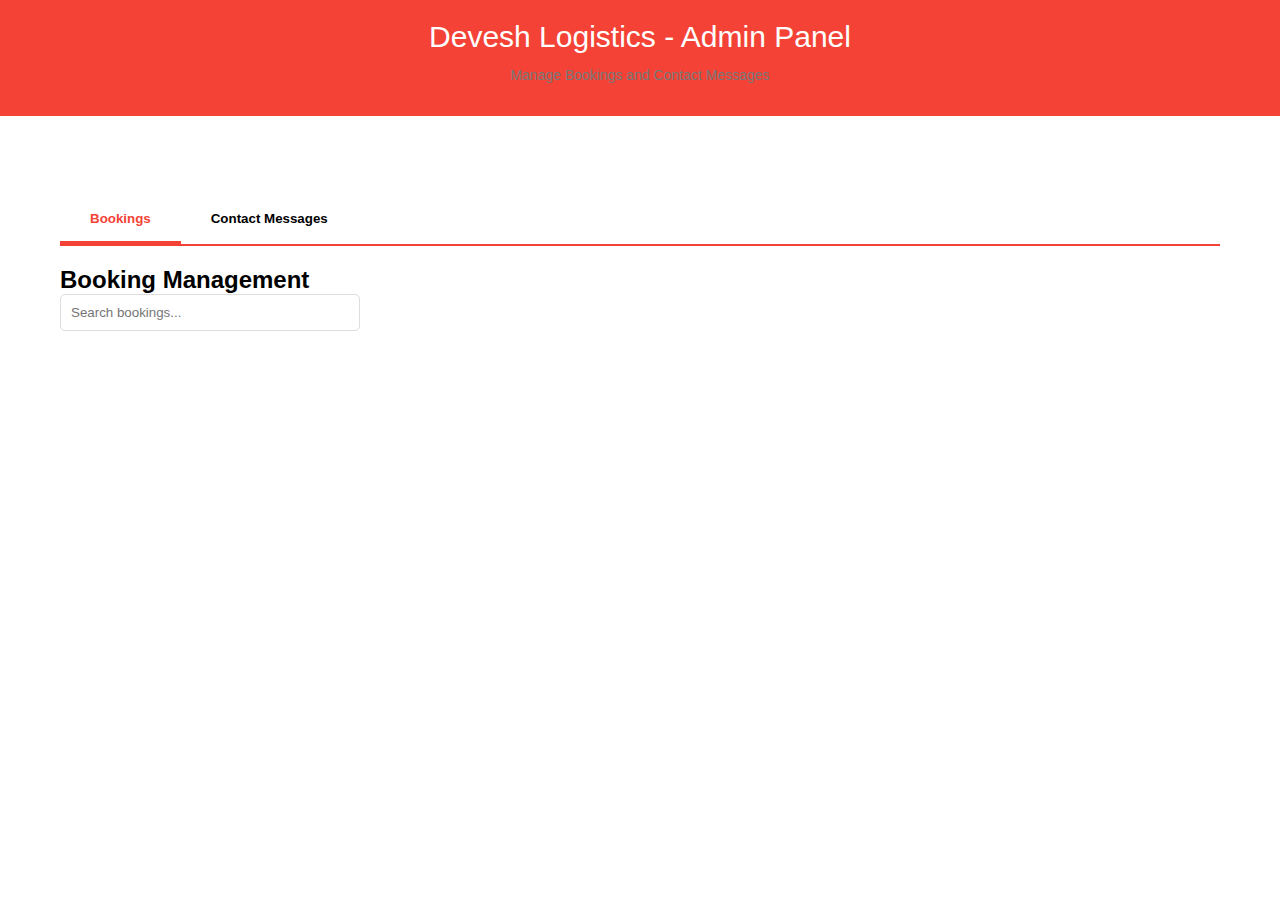
<file: admin.html>
<!DOCTYPE html>
<html>
<head>
    <meta name="viewport" content="width=device-width, initial-scale=1.0">
    <title>Admin Panel - Devesh Logistics</title>
    <link rel="stylesheet" href="style.css">
    <style>
        .admin-container {
            max-width: 1200px;
            margin: 0 auto;
            padding: 20px;
            background: #fff;
        }
        
        .admin-header {
            background: #f44336;
            color: white;
            padding: 20px;
            margin-bottom: 30px;
            text-align: center;
        }
        
        .admin-tabs {
            display: flex;
            margin-bottom: 20px;
            border-bottom: 2px solid #f44336;
        }
        
        .tab-btn {
            background: #fff;
            border: none;
            padding: 15px 30px;
            cursor: pointer;
            border-bottom: 3px solid transparent;
            font-weight: bold;
        }
        
        .tab-btn.active {
            border-bottom-color: #f44336;
            color: #f44336;
        }
        
        .tab-content {
            display: none;
        }
        
        .tab-content.active {
            display: block;
        }
        
        .data-table {
            width: 100%;
            border-collapse: collapse;
            margin-top: 20px;
        }
        
        .data-table th,
        .data-table td {
            border: 1px solid #ddd;
            padding: 12px;
            text-align: left;
        }
        
        .data-table th {
            background: #f44336;
            color: white;
        }
        
        .data-table tr:nth-child(even) {
            background: #f9f9f9;
        }
        
        .status-badge {
            padding: 5px 10px;
            border-radius: 15px;
            color: white;
            font-size: 12px;
        }
        
        .status-pending { background: #ff9800; }
        .status-confirmed { background: #4caf50; }
        .status-in_progress { background: #2196f3; }
        .status-completed { background: #8bc34a; }
        .status-cancelled { background: #f44336; }
        .status-new { background: #ff9800; }
        .status-read { background: #2196f3; }
        .status-replied { background: #4caf50; }
        
        .action-btn {
            padding: 5px 10px;
            margin: 2px;
            border: none;
            border-radius: 3px;
            cursor: pointer;
            color: white;
        }
        
        .btn-update { background: #2196f3; }
        .btn-delete { background: #f44336; }
        .btn-view { background: #4caf50; }
        
        .stats-grid {
            display: grid;
            grid-template-columns: repeat(auto-fit, minmax(200px, 1fr));
            gap: 20px;
            margin-bottom: 30px;
        }
        
        .stat-card {
            background: #f9f9f9;
            padding: 20px;
            border-radius: 8px;
            text-align: center;
            border-left: 5px solid #f44336;
        }
        
        .stat-number {
            font-size: 2em;
            font-weight: bold;
            color: #f44336;
        }
        
        .search-box {
            margin-bottom: 20px;
            padding: 10px;
            width: 300px;
            border: 1px solid #ddd;
            border-radius: 5px;
        }
    </style>
</head>
<body>
    <div class="admin-header">
        <h1>Devesh Logistics - Admin Panel</h1>
        <p>Manage Bookings and Contact Messages</p>
    </div>

    <div class="admin-container">
        <!-- Statistics Dashboard -->
        <div class="stats-grid" id="statsGrid">
            <!-- Stats will be loaded here -->
        </div>

        <!-- Tab Navigation -->
        <div class="admin-tabs">
            <button class="tab-btn active" onclick="showTab('bookings')">Bookings</button>
            <button class="tab-btn" onclick="showTab('messages')">Contact Messages</button>
        </div>

        <!-- Bookings Tab -->
        <div id="bookings" class="tab-content active">
            <h2>Booking Management</h2>
            <input type="text" class="search-box" placeholder="Search bookings..." id="bookingSearch" onkeyup="searchTable('bookingsTable', this.value)">
            <div id="bookingsTable">
                <!-- Bookings table will be loaded here -->
            </div>
        </div>

        <!-- Messages Tab -->
        <div id="messages" class="tab-content">
            <h2>Contact Messages</h2>
            <input type="text" class="search-box" placeholder="Search messages..." id="messageSearch" onkeyup="searchTable('messagesTable', this.value)">
            <div id="messagesTable">
                <!-- Messages table will be loaded here -->
            </div>
        </div>
    </div>

    <script>
        // Load data when page loads
        document.addEventListener('DOMContentLoaded', function() {
            loadStats();
            loadBookings();
            loadMessages();
        });

        // Tab switching function
        function showTab(tabName) {
            // Hide all tabs
            const tabs = document.querySelectorAll('.tab-content');
            tabs.forEach(tab => tab.classList.remove('active'));
            
            // Remove active class from all buttons
            const buttons = document.querySelectorAll('.tab-btn');
            buttons.forEach(btn => btn.classList.remove('active'));
            
            // Show selected tab
            document.getElementById(tabName).classList.add('active');
            event.target.classList.add('active');
        }

        // Load statistics
        function loadStats() {
            fetch('admin-api.php?action=stats')
                .then(response => response.json())
                .then(data => {
                    if (data.success) {
                        const statsHtml = `
                            <div class="stat-card">
                                <div class="stat-number">${data.stats.total_bookings}</div>
                                <div>Total Bookings</div>
                            </div>
                            <div class="stat-card">
                                <div class="stat-number">${data.stats.pending_bookings}</div>
                                <div>Pending Bookings</div>
                            </div>
                            <div class="stat-card">
                                <div class="stat-number">${data.stats.total_messages}</div>
                                <div>Total Messages</div>
                            </div>
                            <div class="stat-card">
                                <div class="stat-number">${data.stats.new_messages}</div>
                                <div>New Messages</div>
                            </div>
                        `;
                        document.getElementById('statsGrid').innerHTML = statsHtml;
                    }
                })
                .catch(error => console.error('Error loading stats:', error));
        }

        // Load bookings
        function loadBookings() {
            fetch('admin-api.php?action=bookings')
                .then(response => response.json())
                .then(data => {
                    if (data.success) {
                        let html = `
                            <table class="data-table">
                                <thead>
                                    <tr>
                                        <th>ID</th>
                                        <th>Name</th>
                                        <th>Email</th>
                                        <th>Phone</th>
                                        <th>Pickup</th>
                                        <th>Drop</th>
                                        <th>Date</th>
                                        <th>Vehicle</th>
                                        <th>Status</th>
                                        <th>Actions</th>
                                    </tr>
                                </thead>
                                <tbody>
                        `;
                        
                        data.bookings.forEach(booking => {
                            html += `
                                <tr>
                                    <td>${booking.id}</td>
                                    <td>${booking.fullname}</td>
                                    <td>${booking.email}</td>
                                    <td>${booking.phone}</td>
                                    <td>${booking.pickup_address}</td>
                                    <td>${booking.drop_address}</td>
                                    <td>${booking.pickup_date}</td>
                                    <td>${booking.vehicle_type}</td>
                                    <td><span class="status-badge status-${booking.booking_status}">${booking.booking_status}</span></td>
                                    <td>
                                        <button class="action-btn btn-update" onclick="updateBookingStatus(${booking.id})">Update</button>
                                        <button class="action-btn btn-delete" onclick="deleteBooking(${booking.id})">Delete</button>
                                    </td>
                                </tr>
                            `;
                        });
                        
                        html += '</tbody></table>';
                        document.getElementById('bookingsTable').innerHTML = html;
                    }
                })
                .catch(error => console.error('Error loading bookings:', error));
        }

        // Load messages
        function loadMessages() {
            fetch('admin-api.php?action=messages')
                .then(response => response.json())
                .then(data => {
                    if (data.success) {
                        let html = `
                            <table class="data-table">
                                <thead>
                                    <tr>
                                        <th>ID</th>
                                        <th>Name</th>
                                        <th>Email</th>
                                        <th>Subject</th>
                                        <th>Message</th>
                                        <th>Status</th>
                                        <th>Date</th>
                                        <th>Actions</th>
                                    </tr>
                                </thead>
                                <tbody>
                        `;
                        
                        data.messages.forEach(message => {
                            html += `
                                <tr>
                                    <td>${message.id}</td>
                                    <td>${message.name}</td>
                                    <td>${message.email}</td>
                                    <td>${message.subject}</td>
                                    <td>${message.message.substring(0, 100)}...</td>
                                    <td><span class="status-badge status-${message.status}">${message.status}</span></td>
                                    <td>${message.created_at}</td>
                                    <td>
                                        <button class="action-btn btn-view" onclick="viewMessage(${message.id})">View</button>
                                        <button class="action-btn btn-update" onclick="updateMessageStatus(${message.id})">Update</button>
                                        <button class="action-btn btn-delete" onclick="deleteMessage(${message.id})">Delete</button>
                                    </td>
                                </tr>
                            `;
                        });
                        
                        html += '</tbody></table>';
                        document.getElementById('messagesTable').innerHTML = html;
                    }
                })
                .catch(error => console.error('Error loading messages:', error));
        }

        // Search function
        function searchTable(tableId, searchTerm) {
            const table = document.getElementById(tableId);
            const rows = table.querySelectorAll('tbody tr');
            
            rows.forEach(row => {
                const text = row.textContent.toLowerCase();
                if (text.includes(searchTerm.toLowerCase())) {
                    row.style.display = '';
                } else {
                    row.style.display = 'none';
                }
            });
        }

        // Action functions
        function updateBookingStatus(id) {
            const newStatus = prompt('Enter new status (pending, confirmed, in_progress, completed, cancelled):');
            if (newStatus) {
                fetch('admin-api.php', {
                    method: 'POST',
                    headers: {
                        'Content-Type': 'application/x-www-form-urlencoded',
                    },
                    body: `action=update_booking_status&id=${id}&status=${newStatus}`
                })
                .then(response => response.json())
                .then(data => {
                    if (data.success) {
                        alert('Status updated successfully!');
                        loadBookings();
                        loadStats();
                    } else {
                        alert('Error: ' + data.error);
                    }
                });
            }
        }

        function deleteBooking(id) {
            if (confirm('Are you sure you want to delete this booking?')) {
                fetch('admin-api.php', {
                    method: 'POST',
                    headers: {
                        'Content-Type': 'application/x-www-form-urlencoded',
                    },
                    body: `action=delete_booking&id=${id}`
                })
                .then(response => response.json())
                .then(data => {
                    if (data.success) {
                        alert('Booking deleted successfully!');
                        loadBookings();
                        loadStats();
                    } else {
                        alert('Error: ' + data.error);
                    }
                });
            }
        }

        function viewMessage(id) {
            fetch(`admin-api.php?action=view_message&id=${id}`)
                .then(response => response.json())
                .then(data => {
                    if (data.success) {
                        const message = data.message;
                        alert(`From: ${message.name}\nEmail: ${message.email}\nSubject: ${message.subject}\n\nMessage:\n${message.message}`);
                    }
                });
        }

        function updateMessageStatus(id) {
            const newStatus = prompt('Enter new status (new, read, replied):');
            if (newStatus) {
                fetch('admin-api.php', {
                    method: 'POST',
                    headers: {
                        'Content-Type': 'application/x-www-form-urlencoded',
                    },
                    body: `action=update_message_status&id=${id}&status=${newStatus}`
                })
                .then(response => response.json())
                .then(data => {
                    if (data.success) {
                        alert('Status updated successfully!');
                        loadMessages();
                        loadStats();
                    } else {
                        alert('Error: ' + data.error);
                    }
                });
            }
        }

        function deleteMessage(id) {
            if (confirm('Are you sure you want to delete this message?')) {
                fetch('admin-api.php', {
                    method: 'POST',
                    headers: {
                        'Content-Type': 'application/x-www-form-urlencoded',
                    },
                    body: `action=delete_message&id=${id}`
                })
                .then(response => response.json())
                .then(data => {
                    if (data.success) {
                        alert('Message deleted successfully!');
                        loadMessages();
                        loadStats();
                    } else {
                        alert('Error: ' + data.error);
                    }
                });
            }
        }

        // Auto-refresh data every 30 seconds
        setInterval(() => {
            loadStats();
            loadBookings();
            loadMessages();
        }, 30000);
    </script>
</body>
</html>
</file>
<file: style.css>
/* General responsive improvements */
* {
    margin: 0;
    padding: 0;
    font-family: 'Poppins', sans-serif;
    box-sizing: border-box;
}

/* Ensure images are responsive */
img {
    max-width: 100%;
    height: auto;
}

/* Improve touch targets for mobile */
@media (max-width: 768px) {
    button, input, select, textarea, .fa {
        min-height: 44px;
        min-width: 44px;
    }
    
    .form-clear {
        min-height: 44px;
        min-width: 44px;
        display: flex;
        align-items: center;
        justify-content: center;
    }
}
.header{
    min-height: 100vh;
    width: 100%;
    background-image: linear-gradient(rgba(4,9,30,0.7),rgba(4,9,30,0.7)),url(images/truckv.mp4);
    background-position: center;
    background-size: cover;
    position: relative;
    overflow: hidden;
}
span{
    color: #f44336;
}

nav{
    display: flex;
    padding: 2% 4%;
    justify-content: space-between;
    align-items: center;
}
nav img{
    width: 105px;
}
.nav-links{
    flex: 1;
    text-align: right;
}
.nav-links ul li{
    list-style: none;
    display: inline-block;
    padding: 8px 12px;
    position: relative;
}
.nav-links ul li a{
    color: #fff;
    text-decoration: none;
    font-size: 13px;
}
.nav-links ul li::after{
    content: '';
    width: 0%;
    height: 2px;
    background: #f44336;
    display: block;
    margin: auto;
    transition: .5s;    
}
.nav-links ul li:hover::after{
    width: 100%;
}
nav .fa{
    display: none;
}

.text-box{
    width: 90%;
    color: #fff;
    position: absolute;
    top: 50%;
    left: 50%;
    transform: translate(-50%, -50%);
    text-align: center;
}
.text-box h1{
    font-size: 62px;
}
.text-box p{
    margin: 20px 0 40px;
    font-size: 14px;
    color: #fff;
}
.hero-btn {
    display: inline-block;
    text-decoration: none;
    color: #fff;
    border: 1px solid #fff;
    padding: 12px 34px;
    font-size: 13px;
    background: transparent;
    position: relative;
    cursor: pointer;
    transition: 1s;
}

.hero-btn:hover{
    border: 1px solid #f44336;
    background: #f44336;
}


@media(max-width: 700px)
{
   .nav-links ul li
    {
        display: block;
    }
    .nav-links
    {
        position: fixed;
        background: #f44336;
        height: 100vh;
        width: 200px;
        top: 0;
        right: -200px;
        text-align: left;
        z-index: 2;
        transition: 0.5s;
    }
    .nav-links ul{
        padding: 30px;
    }
    nav .fa{
        display: block;
        color: #fff;
        margin: 10px;
        font-size: 22px;
        cursor: pointer; 
    }
    .text-box h1{
        font-size: 20px;
    }
}

/*---------- course --------*/

.product{
    width: 80%;
    margin: auto;
    text-align: center;
    padding-top: 100px;
}
h1{
    font-size: 30px;
    font-weight: 500;
}
p{
    color: #777;
    font-size: 14px;
    font-weight: 300;
    line-height: 22px;
    padding: 10px;
}
.row{
    margin-top: 5%;
    display: flex;
    justify-content: space-between;  
}
  
.product-col{
    flex-basis: 31%;
    background: #fff3f3;
    border-radius: 10px;
    margin-bottom: 5%;
    padding: 20px 12px;
    box-sizing: border-box;
    transition: .5s;
}
h3{
    text-align: center;
    font-weight: 600;
    margin: 10px 0;
}
.product-col:hover{
    box-shadow: 0 0 20px 0px rgba(0, 0, 0, 0.2);
}

@media (max-width:700px){
    .row{
        flex-direction: column;
    }
} 

/*---------------- global ----------------*/

.global{
    width: 80%;
    margin: auto;
    text-align: center;
    padding-top: 50px;
}
.global-col{
    flex-basis: 32%;
    border-radius: 10px;
    margin-bottom: 30px;
    position: relative;
    overflow: hidden;
}
.global-col img{
    width: 100%;
}

.layer{
    background: transparent;
    height: 100%;
    width: 100%;
    top: 0;
    left: 0;
    position: absolute;
    transition: .5s;
}
.layer:hover{
    background: rgba(226, 0, 0, 0.7);
}
.layer h3{
    width: 100%;
    font-weight: 500;
    color: #fff;
    font-size: 26px;
    bottom: 0;
    left: 50%;
    transform: translateX(-50%);
    position: absolute;
    opacity: 0;
    transition: .5s;
}
.layer:hover h3{
    bottom: 49%;
    opacity: 1;
}

/*-------------- Facilities ----------------*/

.truck{
    width: 80%;
    margin: auto;
    text-align: center;
    padding-top: 100px;
}
.truck-col{
    flex-basis: 31%;
    border-radius: 10px;
    margin-bottom: 5%;
    text-align: left;
}
.truck-col img{
    width: 100%;
    border-radius: 10px;
}
.truck-col p{
    padding: 0;
}
.truck-col h3{
    margin-top: 16px;
    margin-bottom: 15px;
    text-align: left;
}

/*---------------- testimonials ------------------*/

.testimonials{
    width: 80%;
    margin: auto;
    padding-top: 100px;
    text-align: center;
}

.testimonial-col{
    flex-basis: 44%;
    border-radius: 10px;
    margin-bottom: 5%;
    text-align: left;
    background: #fff3f3;
    padding: 25px;
    cursor: pointer;
    display: flex;
}
.testimonial-col img{
    height: 40px;
    margin-left: 5px;
    margin-right: 30px;
    border-radius: 50%;
}
.testimonial-col p{
    padding: 0;
}
.testimonial-col h3{
    margin-top: 15px;
    text-align: left;
}
.testimonial-col .fa{
    color: #f44336;
}

@media(max-width:700px){
    .testimonial-col img{
        margin-left: 0px;
        margin-right: 15px;
    }
}

/*-------- Call To Action ----------*/


.cta{
    margin: 100px auto;
    width: 80%;
    background-image: linear-gradient(rgba(0,0,0,0.7),rgba(0,0,0,0.7)),url(images/banner2.jpg);
    background-position: center;
    background-size: cover;
    border-radius: 10px;
    text-align: center;
    padding: 100px 0;
}
.cta h1{
    color: #fff;
    margin-bottom: 40px; 
    padding: 0; 
}

@media(max-width:700px){
    .cta h1{
        font-size: 24px;
    }
}

/*--------------Footer---------------*/

.footer{
    height: 50%;
    width: 100%;
    text-align: center;
    padding: 20px 0;
}
.footer h4{
    margin-bottom: 25px;
    margin-top: 20px;
    font-weight: 600;
}

.icons .fa{
    color: #f44336;
    margin: 0 13px;
    cursor: pointer;
    padding: 18px 0;
}
.fa-heart-o{
    color: #f44336;
}


/*--------------- About Us Page --------------*/


.sub-header{
    height: 50vh;
    width: 100%;
    background-image: linear-gradient(rgba(4,9,30,0.7),rgba(4,9,30,0.7)),url(images/about.jpg);
    background-position: center;
    background-size: cover;
    text-align: center;
    color: #fff;
}
.sub-header h1{
    margin-top: 70px;
    color: white;
    padding: 2px;
}
.about-us{
    width: 80%;
    margin: auto;
    padding-top: 80px;
    padding-bottom: 50px;
}

.about-col{
    flex-basis: 48%;
    padding: 30px 2px;
}
.about-col h1{
    padding-top: 0;
    text-align: center;
}
.about-col p{
    padding: 15px 0 25px;
}

.hero-btn.red-btn{
    border: 1px solid #f44336;
    background: transparent;
    color: #f44336;
}
.hero-btn.red-btn:hover{
    border: 1px solid #f44336;
    background: #f44336;
    color: #fff;
}
.hero-btn.red-btn::after{
    background: #f44336;
}
.hero-btn.red-btn::before{
    background: #f44336;
}
.content-image{
    flex-basis: 50%;
}
.about-col img{
    width: 100%;
}





#services{
  color: white;
  background-color: white;
  padding: 30px;
}
.sub-title{
    align-items: center;
}
.services-list{
  display: grid;
  grid-template-columns: repeat(auto-fit, minmax(250px,1fr));
  grid-gap: 40px;
  margin-top: 50px;
}
.services-list div{
  background: green;
  padding: 40px;
  font-size: 13px;
  font-weight: 300;
  border-radius: 10px;
  transition: background 0.5s, transform 0.5s;

}
.services-list div i{
  font-size: 50px;
  margin-bottom: 30px;
}
.services-list div h2{
  font-size: 30px;
  font-weight: 500;
  margin-bottom: 15px;
}
.services-list div a{
  text-decoration: none;
  color: #fff;
  font-size: 12px;
  margin-top: 20px;
  display: inline-block;
}
.services-list div p{
    color: white;
}
.services-list div:hover{
  background: #ff004f;
  transform: translateY(-10px);
}

/*---------- Blog Page -------------*/

.blog-content{
    width: 80%;
    margin: auto;
    padding: 60px 0;
}
.blog-left{
    flex-basis: 65%;
}
.blog-right{
    flex-basis: 32%;
}
.blog-left img{
    width: 100%;
}
.blog-left h2{
    color: #222;
    font-weight: 600;
    margin: 30px 0;
}
.blog-left p{
    color: #999;
    padding: 0;
}

.blog-right h3{
    background: #f44336;
    color: #fff;
    padding: 7px 0;
    font-size: 16px;
    margin-bottom: 20px;
}
.blog-right div{
    display: flex;
    align-items: center;
    justify-content: space-between;
    color: #555;
    padding: 8px;
    box-sizing: border-box;
}

.comment-box{
    border: 1px solid #ccc;
    margin: 50px 0;
    padding: 10px 20px;
}

.comment-box h3{
    text-align: left;
}
.comment-form input, .comment-form textarea{
    width: 100%;
    padding: 10px;
    margin: 15px 0;
    box-sizing: border-box;
    border: none;
    outline: none;
    background: #f0f0f0;
}
.comment-form button{
    margin: 10px 0;
}


@media (max-width:700px){
    .sub-header h1{
        font-size: 24px;
    }
} 


/*------- Contact Us Page ------------*/

.location{
    width: 80%;
    margin: auto;
    padding: 80px 0;
}
.location iframe{
    width: 100%;
}

.contact-us{
    width: 80%;
    margin: auto;
}
.contact-col{
    flex-basis: 48%;
    margin-bottom: 30px;
}

.contact-col div{
    display: flex;
    align-items: center;
    margin-bottom: 40px;
}

.contact-col div .fa{
    font-size: 28px;
    color: #f44336;
    margin: 10px;
    margin-right: 30px;
}
    
.contact-col div p{
    padding: 0;
}
.contact-col div h5{
    font-size: 20px;
    margin-bottom: 5px;
    color: #555;
    font-weight: 400;
    
}
.contact-col input, .contact-col textarea{
    width: 100%;
    padding: 15px;
    margin-bottom: 17px;
    outline: none;
    border: 1px solid #ccc;
}

/*------- Book Now Page ------------*/

.book-hero {
    height: 100vh;
    width: 100%;
    background: linear-gradient(rgba(0,0,0,0.6), rgba(0,0,0,0.6)), url('https://images.unsplash.com/photo-1601584115197-04ecc0da31d7?ixlib=rb-4.0.3&auto=format&fit=crop&w=2000&q=80');
    background-position: center;
    background-size: cover;
    background-attachment: fixed;
    background-repeat: no-repeat;
    position: relative;
    display: flex;
    flex-direction: column;
    overflow: auto;
}

.book-hero nav {
    display: flex;
    padding: 2% 4%;
    justify-content: space-between;
    align-items: center;
    position: relative;
    z-index: 100;
}

.book-container {
    flex: 1;
    display: flex;
    align-items: center;
    justify-content: center;
    padding: 10px 5%;
    min-height: 0;
    overflow: auto;
    height: calc(100vh - 80px);
}

.book-content {
    display: flex;
    width: 100%;
    max-width: 1200px;
    gap: 30px;
    align-items: center;
    justify-content: center;
    height: 100%;
    max-height: 100%;
}

.book-info {
    flex: 1;
    color: white;
}

.quote-text {
    font-size: 16px;
    margin-bottom: 12px;
}

.book-info h1 {
    font-size: 3.8rem;
    font-weight: bold;
    margin-bottom: 15px;
    line-height: 1.1;
}

.book-info p {
    font-size: 16px;
    margin-bottom: 25px;
    line-height: 1.5;
    color: #fff;
}

.services-grid {
    display: grid;
    grid-template-columns: 1fr 1fr;
    gap: 20px;
    margin-top: 25px;
}

/* Ensure inputs don't get too wide */
.form-group input,
.form-group select {
    max-width: 100%;
    min-height: 50px;
}

/* Style select dropdown */
.form-group select {
    appearance: none;
    background-image: url("data:image/svg+xml;charset=UTF-8,%3csvg xmlns='http://www.w3.org/2000/svg' viewBox='0 0 24 24' fill='none' stroke='currentColor' stroke-width='2' stroke-linecap='round' stroke-linejoin='round'%3e%3cpolyline points='6,9 12,15 18,9'%3e%3c/polyline%3e%3c/svg%3e");
    background-repeat: no-repeat;
    background-position: right 12px center;
    background-size: 16px;
    padding-right: 45px;
}

/* Improve form container max-width */
.booking-form-container {
    max-width: 550px;
}
@media (hover: none) and (pointer: coarse) {
    .service-item:hover {
        transform: none;
    }
    
    .service-item:hover i {
        transform: none;
        color: white;
    }
    
    .service-item:hover h3 {
        color: white;
    }
    
    .service-item i {
        min-height: 48px;
        min-width: 48px;
        display: flex;
        align-items: center;
        justify-content: center;
    }
}

.service-item {
    text-align: center;
    transition: transform 0.3s ease;
}

.service-item:hover {
    transform: translateY(-5px);
}

.service-item i {
    font-size: 40px;
    color: white;
    margin-bottom: 10px;
    display: block;
    transition: color 0.3s ease, transform 0.3s ease;
}

.service-item:hover i {
    color: #f44336;
    transform: scale(1.1);
}

.service-item h3 {
    color: white;
    font-size: 16px;
    font-weight: 500;
    transition: color 0.3s ease;
}

.service-item:hover h3 {
    color: #f44336;
}

.booking-form-container {
    flex: 0 0 520px;
    height: fit-content;
    max-height: calc(100vh - 100px);
    overflow: visible;
    margin: 0 auto;
}

.booking-form {
    background: white;
    padding: 45px;
    border-radius: 12px;
    box-shadow: 0 15px 40px rgba(0,0,0,0.3);
    width: 100%;
    height: fit-content;
    max-height: calc(100vh - 120px);
    overflow-y: auto;
}

.booking-form h2 {
    color: #333;
    margin-bottom: 35px;
    font-size: 28px;
    font-weight: 600;
    text-align: center;
}

.form-group {
    position: relative;
    margin-bottom: 25px;
}

.form-group input,
.form-group select {
    width: 100%;
    padding: 16px 50px 16px 16px;
    border: 1px solid #ddd;
    border-radius: 8px;
    font-size: 15px;
    outline: none;
    box-sizing: border-box;
    background: #f9f9f9;
}

.form-group input[type="date"] {
    color: #555;
    position: relative;
    padding-right: 16px;
}

.form-group input[type="date"]::-webkit-calendar-picker-indicator {
    color: #f44336;
    font-size: 18px;
    cursor: pointer;
}

.form-group input:focus,
.form-group select:focus {
    border-color: #f44336;
    background: white;
}

.form-clear {
    position: absolute;
    right: 18px;
    top: 50%;
    transform: translateY(-50%);
    color: #f44336;
    cursor: pointer;
    font-size: 18px;
    width: 24px;
    height: 24px;
    display: flex;
    align-items: center;
    justify-content: center;
    transition: color 0.3s ease, transform 0.3s ease;
    z-index: 10;
}

.form-clear:hover {
    color: #d32f2f;
    transform: translateY(-50%) scale(1.1);
}

.form-row {
    display: flex;
    gap: 18px;
}

.form-row .form-group {
    flex: 1;
    min-width: 0;
}

.book-now-btn {
    width: 100%;
    background: #f44336;
    color: white;
    padding: 18px;
    border: none;
    border-radius: 8px;
    font-size: 17px;
    font-weight: 600;
    cursor: pointer;
    transition: background 0.3s;
    margin-top: 15px;
}

.book-now-btn:hover {
    background: #d32f2f;
}

/* Responsive Design */
@media (max-width: 1200px) {
    .book-container {
        padding: 8px 4%;
        height: calc(100vh - 70px);
    }
    
    .book-content {
        gap: 25px;
    }
    
    .booking-form-container {
        flex: 0 0 480px;
    }
    
    .book-info h1 {
        font-size: 3.2rem;
    }
    
    .book-info p {
        font-size: 15px;
    }
    
    .service-item i {
        font-size: 36px;
    }
    
    .service-item h3 {
        font-size: 15px;
    }
    
    .booking-form {
        padding: 35px;
    }
    
    .form-group input,
    .form-group select {
        padding: 15px 40px 15px 15px;
        font-size: 14px;
    }
}

@media (max-width: 1024px) {
    .book-hero {
        background-attachment: scroll;
        overflow-y: auto;
    }
    
    .book-container {
        padding: 5px 4%;
        height: calc(100vh - 60px);
        flex-direction: column;
        justify-content: flex-start;
        overflow-y: auto;
        align-items: flex-start;
    }
    
    .book-content {
        flex-direction: column;
        gap: 15px;
        align-items: center;
        justify-content: flex-start;
        height: auto;
        max-height: none;
        width: 100%;
    }
    
    .booking-form-container {
        flex: none;
        width: 100%;
        max-width: 600px;
        max-height: none;
        overflow: visible;
    }
    
    .book-info {
        text-align: center;
        margin-bottom: 0;
        flex-shrink: 0;
        width: 100%;
    }
    
    .book-info h1 {
        font-size: 2.8rem;
        margin-bottom: 10px;
    }
    
    .book-info p {
        font-size: 14px;
        margin-bottom: 15px;
        max-width: 500px;
        margin-left: auto;
        margin-right: auto;
    }
    
    .services-grid {
        display: grid;
        grid-template-columns: 1fr 1fr;
        max-width: 400px;
        margin: 10px auto 0;
        gap: 15px;
    }
    
    .service-item {
        text-align: center;
    }
    
    .service-item i {
        font-size: 32px;
        margin-bottom: 8px;
    }
    
    .service-item h3 {
        font-size: 14px;
    }
    
    .booking-form {
        padding: 25px;
        max-height: none;
        overflow: visible;
    }
    
    .booking-form h2 {
        font-size: 20px;
        margin-bottom: 20px;
    }
    
    .form-group input,
    .form-group select {
        padding: 14px 40px 14px 14px;
        font-size: 14px;
    }
    
    .form-clear {
        right: 15px;
        font-size: 16px;
        width: 20px;
        height: 20px;
    }
}

@media (max-width: 768px) {
    .book-hero {
        height: auto;
        min-height: 100vh;
        overflow-y: auto;
        background-attachment: scroll;
    }
    
    .book-container {
        padding: 5px 3%;
        flex-direction: column;
        justify-content: flex-start;
        height: auto;
        min-height: calc(100vh - 60px);
        overflow-y: auto;
    }
    
    .book-content {
        gap: 15px;
        height: auto;
    }
    
    .booking-form-container {
        max-width: 100%;
        width: 100%;
    }
    
    .book-info h1 {
        font-size: 2.2rem;
        margin-bottom: 8px;
    }
    
    .book-info p {
        font-size: 13px;
        margin-bottom: 12px;
    }
    
    .services-grid {
        display: grid;
        grid-template-columns: 1fr 1fr;
        gap: 12px;
        margin-top: 12px;
    }
    
    .service-item {
        text-align: center;
    }
    
    .service-item i {
        font-size: 28px;
        margin-bottom: 6px;
    }
    
    .service-item h3 {
        font-size: 13px;
    }
    
    .form-row {
        flex-direction: column;
        gap: 0;
    }
    
    .booking-form {
        padding: 25px 20px;
        max-height: none;
        overflow: visible;
        margin: 0 auto;
        max-width: 400px;
    }
    
    .booking-form h2 {
        font-size: 20px;
        margin-bottom: 20px;
    }
    
    .form-group {
        margin-bottom: 18px;
    }
    
    .form-group input,
    .form-group select {
        padding: 14px 40px 14px 14px;
        font-size: 14px;
        border-radius: 6px;
    }
    
    .form-clear {
        right: 15px;
        font-size: 14px;
        width: 18px;
        height: 18px;
    }
    
    .book-now-btn {
        padding: 16px;
        font-size: 15px;
    }
    
    .booking-form-container {
        max-height: none;
        max-width: 100%;
        overflow: visible;
    }
    
    /* Navigation adjustments for mobile */
    .book-hero nav {
        padding: 2% 4%;
    }
    
    .nav-links ul li a {
        font-size: 12px;
    }
}

@media (max-width: 600px) {
    .book-hero {
        background-attachment: scroll;
        overflow-y: auto;
    }
    
    .book-container {
        padding: 5px 2%;
        overflow-y: auto;
    }
    
    .booking-form-container {
        max-width: 100%;
        max-height: none;
        overflow: visible;
    }
    
    .booking-form {
        padding: 15px 10px;
        margin: 0;
        max-height: none;
        overflow: visible;
    }
    
    .services-grid {
        display: grid;
        grid-template-columns: 1fr 1fr;
        gap: 8px;
    }
    
    .service-item {
        text-align: center;
    }
    
    .service-item i {
        font-size: 24px;
        margin-bottom: 5px;
        display: block;
    }
    
    .service-item h3 {
        font-size: 11px;
        margin: 0;
    }
    
    .book-info h1 {
        font-size: 1.8rem;
    }
    
    .book-info p {
        font-size: 11px;
    }
}

@media (max-width: 480px) {
    .book-hero {
        background-attachment: scroll;
        height: auto;
        min-height: 100vh;
        overflow-y: auto;
    }
    
    .book-container {
        padding: 5px 2%;
        overflow-y: auto;
        height: auto;
        min-height: calc(100vh - 60px);
    }
    
    .book-info h1 {
        font-size: 1.5rem;
        line-height: 1.1;
    }
    
    .book-info p {
        font-size: 10px;
        line-height: 1.4;
        margin-bottom: 8px;
    }
    
    .services-grid {
        display: grid;
        grid-template-columns: 1fr 1fr;
        gap: 6px;
    }
    
    .service-item {
        text-align: center;
    }
    
    .service-item i {
        font-size: 20px;
        margin-bottom: 3px;
        display: block;
    }
    
    .service-item h3 {
        font-size: 9px;
        margin: 0;
    }
    
    .booking-form h2 {
        font-size: 16px;
        margin-bottom: 12px;
    }
    
    .booking-form {
        padding: 15px 10px;
        margin: 0;
        border-radius: 6px;
        max-height: none;
        overflow: visible;
    }
    
    .form-group {
        margin-bottom: 12px;
    }
    
    .form-group input,
    .form-group select {
        padding: 10px 12px;
        font-size: 12px;
        border-radius: 4px;
    }
    
    .book-now-btn {
        padding: 12px;
        font-size: 13px;
        border-radius: 4px;
    }
    
    .quote-text {
        font-size: 9px;
    }
    
    .booking-form-container {
        max-height: none;
        overflow: visible;
    }
    
    /* Mobile navigation improvements */
    .book-hero nav {
        padding: 3% 3%;
        height: 60px;
    }
    
    .book-hero nav img {
        width: 70px;
    }
    
    .nav-links {
        position: fixed;
        background: #f44336;
        height: 100vh;
        width: 200px;
        top: 0;
        right: -200px;
        text-align: left;
        z-index: 999;
        transition: 0.5s;
    }
    
    .nav-links ul {
        padding: 30px;
    }
    
    .nav-links ul li {
        display: block;
        margin: 20px 0;
    }
    
    .nav-links ul li a {
        font-size: 14px;
        color: white;
    }
    
    nav .fa {
        display: block;
        color: #fff;
        margin: 10px;
        font-size: 22px;
        cursor: pointer;
    }
    
    .nav-links .fa {
        position: absolute;
        top: 25px;
        left: 25px;
        cursor: pointer;
    }
}

@media (max-width: 360px) {
    .book-info h1 {
        font-size: 1.3rem;
    }
    
    .service-item i {
        font-size: 18px;
    }
    
    .service-item h3 {
        font-size: 10px;
    }
    
    .booking-form {
        padding: 12px 8px;
        max-height: none;
        overflow: visible;
    }
    
    .booking-form h2 {
        font-size: 14px;
    }
    
    .form-group input,
    .form-group select {
        padding: 8px 10px;
        font-size: 11px;
    }
    
    .book-now-btn {
        padding: 10px;
        font-size: 12px;
    }
    
    .booking-form-container {
        max-height: none;
        overflow: visible;
    }
}

/* Map section responsive */
@media (max-width: 768px) {
    .location {
        width: 95%;
        padding: 40px 0;
    }
    
    .location iframe {
        height: 300px;
    }
}

@media (max-width: 480px) {
    .location {
        width: 100%;
        padding: 30px 0;
    }
    
    .location iframe {
        height: 250px;
        width: 100%;
    }
}

/* Footer responsive */
@media (max-width: 768px) {
    .footer {
        padding: 30px 4%;
    }
    
    .footer h4 {
        font-size: 18px;
        margin-bottom: 20px;
    }
    
    .footer p {
        font-size: 14px;
        line-height: 1.6;
        margin-bottom: 20px;
    }
    
    .icons .fa {
        margin: 0 10px;
        padding: 15px 0;
        font-size: 16px;
    }
}

@media (max-width: 480px) {
    .footer {
        padding: 25px 3%;
    }
    
    .footer img {
        width: 80px;
        margin-bottom: 15px;
    }
    
    .footer h4 {
        font-size: 16px;
        margin-bottom: 15px;
    }
    
    .footer p {
        font-size: 13px;
        line-height: 1.5;
        margin-bottom: 15px;
    }
    
    .icons .fa {
        margin: 0 8px;
        padding: 12px 0;
        font-size: 14px;
    }
}

.footer-link{
    text-decoration: none;
    color: #777;
}
</file>
